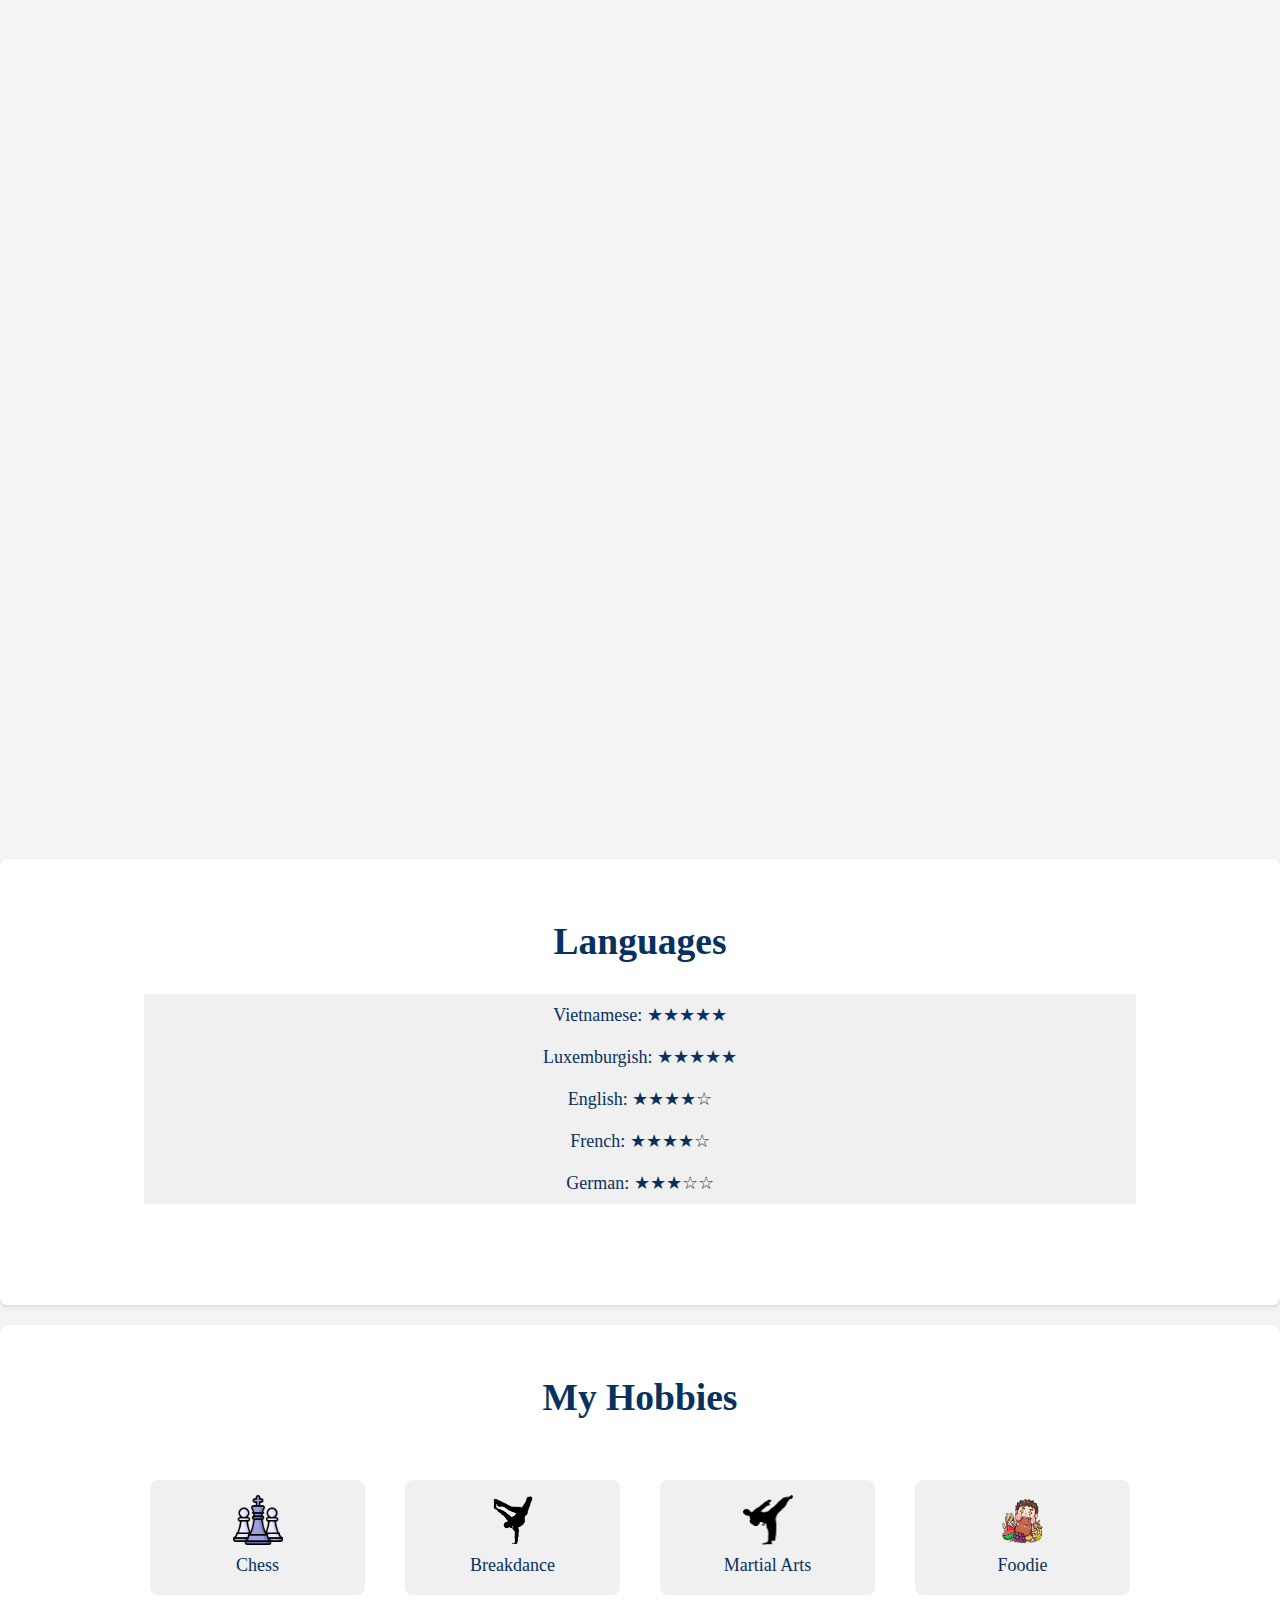
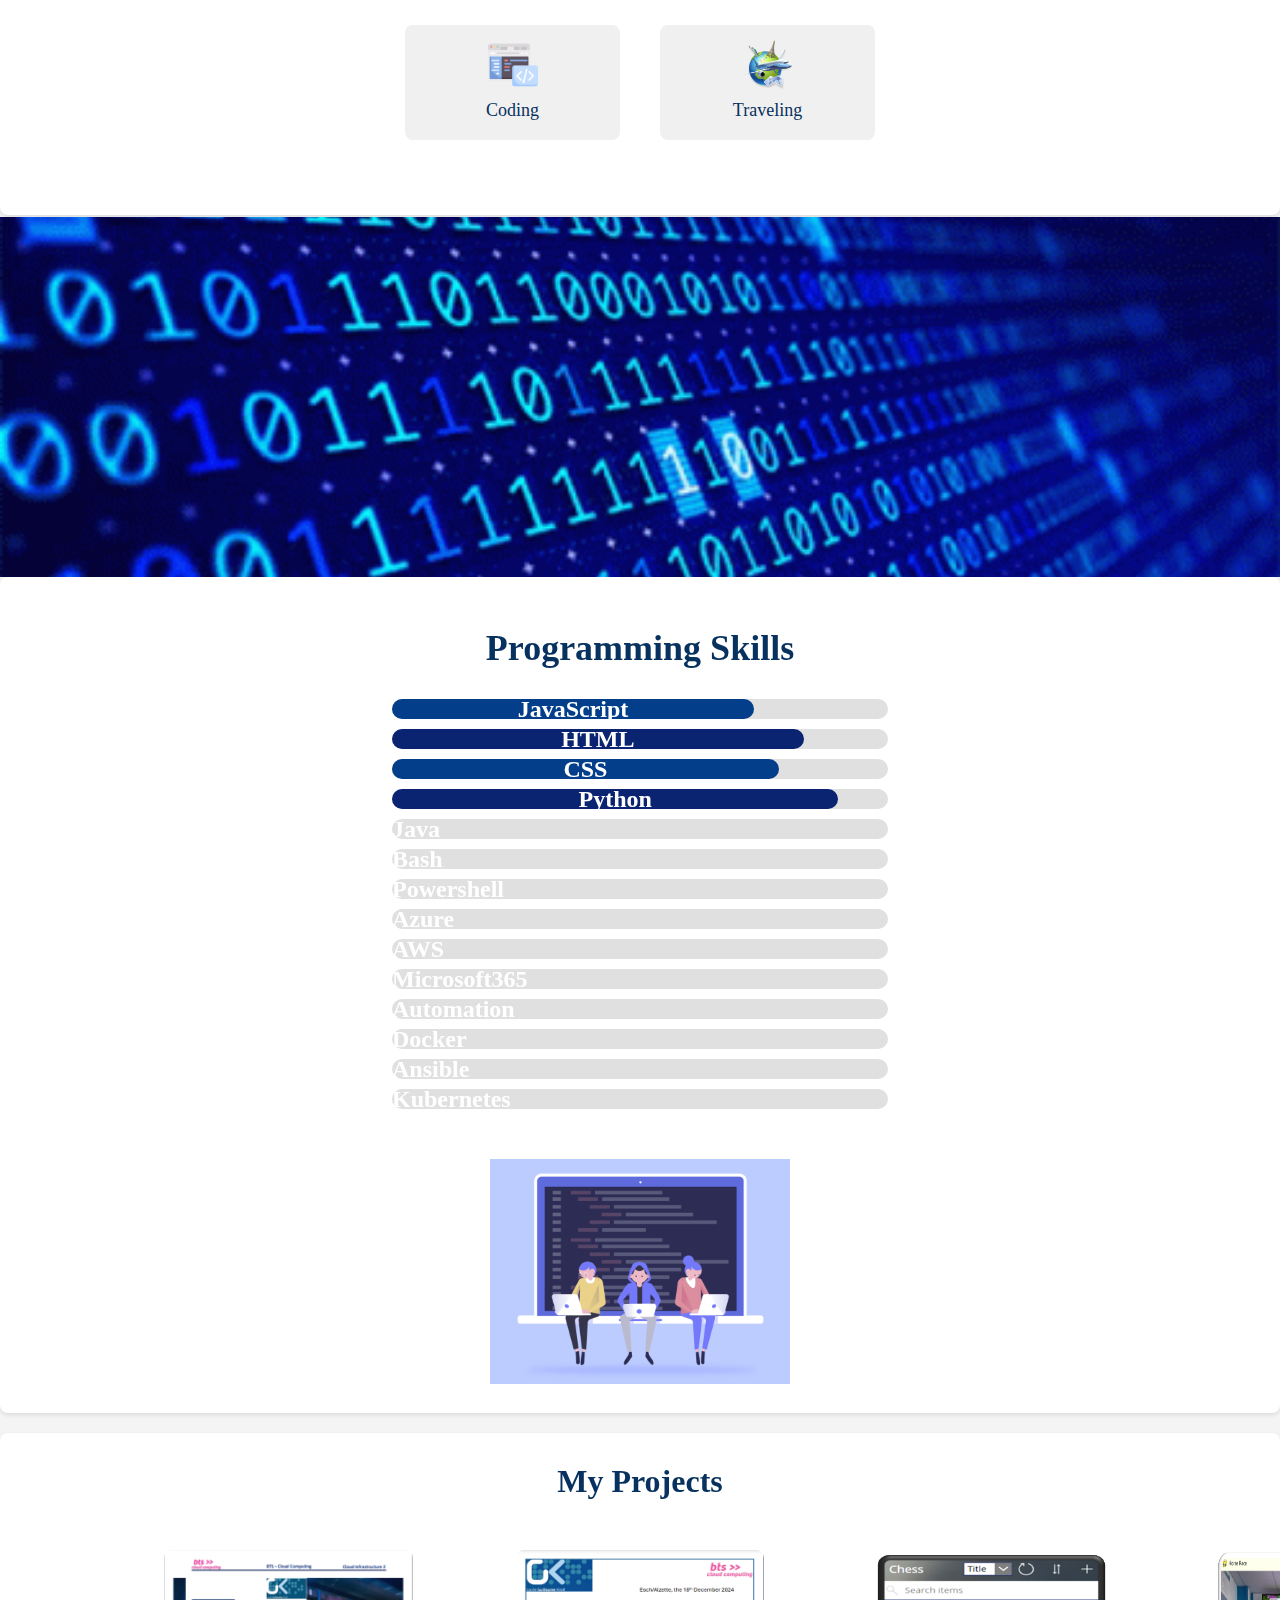
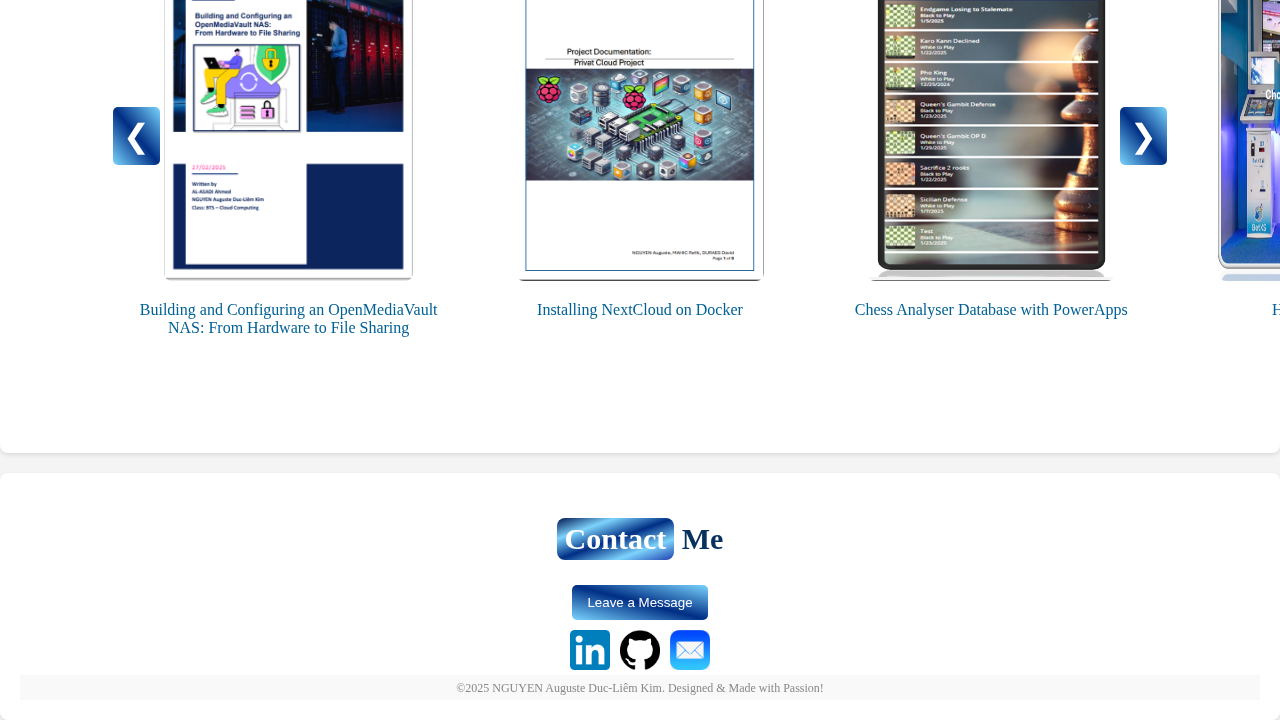
<file: index.html>
<!DOCTYPE html>
<html lang="en">
<head>
    <meta charset="UTF-8">
    <meta name="viewport" content="width=device-width, initial-scale=1.0">
    <title>My Portfolio</title>
    <link rel="stylesheet" href="styles.css">
    <script src="script.js" defer></script>
</head>

<body>
    <div class="custom-body">
        <div class="above-header">
            <a href="https://www.lgk.lu/" target="_blank">
                <img src="Logos\LGK_logo.png" class="logo1" width="200px">  
            </a>
            <div class="header-text">
                <h2>Welcome to My Portfolio</h2>
                <p>   
                    <ol><nav>
                    <a href="#about">About Me</a>
                    <a href="#skills">Skills</a>
                    <a href="#projects">My Projects</a>
                    <a href="#contact">Contact</a>
                </nav></ol>
                </p>
            </div>
            <img src="Logos\LogoBts (1).png" class="logo">
           
        </div>
    </div>
    
    <header id="header">
        <!-- Social Links (Positioned vertically) -->
        <div class="social-links">
            
            <a href="https://www.linkedin.com/in/auguste-duc-liêm-kim-nguyen" target="_blank">
                <img src="Logos\linkedin-logo.png" alt="LinkedIn" class="social-logo">
            </a>
            <a href="https://github.com/NguyenAuguste-PH8/NGUYENAuguste-PH8.github.io" target="_blank">
                <img src="Logos\github-logo.png" alt="GitHub" class="social-logo">
            </a>
            <a href="mailto:nguyen.auguste@hotmail.fr"" id="copy-email">
                <img src="Logos\email-icon.png" alt="Email Icon" class="social-logo">
            </a>
        </div>
        
        <!-- Header with Image and Links -->
        <div class="header-content">
            <nav class="header-left">
                <img src="Logos\me.png" alt="Picture of Auguste" width="370px"> 
            </nav>
        </div>
        <div>
            <nav class="header-right" id="about">
                <h1>NGUYEN <br>Auguste Duc-Liêm Kim</h1>
                <p0> About Me   </p0> <br>
                <p>Hello! My name is Auguste Duc-Liêm Kim Nguyen, and I am passionate about using technology to solve complex challenges. 
                    <br><br>As a BTS Cloud Computing student at Lycée Guillaume Kroll (LGK), 
                    I have developed a solid foundation in cloud architecture, networking, and cybersecurity, which allows me to think analytically and create innovative solutions.
                    
                    <br><br>I am dedicated to mastering cloud infrastructure, virtualization, and network management, with hands-on experience in deploying and maintaining cloud-based solutions. Through this experience, I will have the ability to optimize IT environments, ensuring secure, scalable, and high-performance cloud operations. 
                    <br>I am driven by the potential of cloud technologies to enhance innovation and efficiency in today’s digital landscape.
                    
                    <br><br>I am always looking to connect with professionals and organizations in the cloud computing field to exchange insights and explore exciting collaboration opportunities. </p>
            </nav>
        </div>
        <div id="cvbutton">  
            <button onclick="window.open('PDFs/cv.pdf', '_blank')">Read my CV</button>
            <button onclick="window.open('PDFs/cvfr.pdf', '_blank')">Lire mon CV</button>
        </div>
        
    </header>
    <section id="languages">
        <div class="languages-container">
            
            <h2 class="language-title">
                
                Languages
              </h2>
            <ul id="language-list"></ul> <!-- JavaScript will add language skills here -->
            <img  id="flag-icon" class="flag-icon" src="Logos/flag_viet.png" alt="Languages Icon"> <img id="greetings" class="flag-icon1" src="Logos/xinchao.gif" alt="Languages Icon">
              
        </div>
    </section>
    <section id="hobbies">
        <div class="hobbies-container">
            <h2>My Hobbies</h2>
            <ul id="hobby-list"></ul> <!-- JavaScript will add hobbies here -->
        </div>
    </section>

    <div id="pic">
        <img src = "Logos\pc.gif">
    </div>

    <section id="skills">
        <div class="skills-container">
        <h2>Programming Skills</h2>
        <ul id="skill-list"></ul> <!-- JavaScript will add skills here -->
        </div>
        <div class="image-container">   <nav><img src='Logos\pic.gif'> </nav></div>
    </section>

    <section id="projects">
        <h2>My Projects</h2>
        
        <div class="carousel-container">
            <button class="arrow left" onclick="moveSlide(-1)">&#10094;</button>
            
            
            <div class="carousel">
                <div class="project">
                    <a href="Projects\project0.pdf" target="_blank">
                        <img src="Pictures\project0.png" alt="Project 0">
                        <p>Building and Configuring an OpenMediaVault NAS: From Hardware to File Sharing 
                    </a>
                </div>
                <div class="project">
                    <a href="Projects\project1.pdf" target="_blank"> <!-- Link to the document -->
                        <img src="Pictures\project1.png" alt="Project 1">
                        <p>Installing NextCloud on Docker</p>
                    </a>
                </div>
                <div class="project">
                    <a href="Projects\project2.pptx" target="_blank">
                        <img src="Pictures\project2.png" alt="Project 2">
                        <p>Chess Analyser Database with PowerApps</p>
                    </a>
                </div>
                <div class="project">
                    <a href="Projects\project3.pdf" target="_blank">
                        <img src="Pictures\project3.png" alt="Project 3">
                        <p>Horse Race Simulator</p>
                    </a>
                </div>
                <div class="project">
                    <a href="Projects\project4.pdf" target="_blank">
                        <img src="Pictures\project4.png" alt="Project 4">
                        <p>Reviewing Report for Chatbot as a Dictionary <br> of Sumaiya AKTER</p>
                    </a>
                </div>
                <!--
                <div class="project">
                    <a href="Projects\projectX.pdf" target="_blank">
                        <img src="Pictures\projectX.png" alt="Project to be coming/realised">
                        <p></p>
                    </a>
                </div> -->
                <!-- Add more projects here -->
            </div>
            
            <button class="arrow right" onclick="moveSlide(1)">&#10095;</button>
        </div>
    </section>
    

    <section id="contact">
        <h2>
            <span id="rotating-word" class="highlight fade-in">Contact</span> Me
          </h2>
          <button id="button" onclick="showContact()">Leave a Message</button>

          <div id="contact-info" style="display: none;">
            <form action="https://formspree.io/f/myzelowy" method="POST">
                <div class="form-row">
                    <label>
                        <span class="label-title"> First Name <span class="asterisk">*</span></span>
                      <input type="text" name="First" required>
                    </label>
                    <label>
                        <span class="label-title"> Last Name <span class="asterisk">*</span></span>
                      <input type="text" name="Last" required>
                    </label>
                  </div>
              
                  <div class="form-row">
                    <label>
                        <span class="label-title"> Email <span class="asterisk">*</span></span>
                      <input type="email" name="email" required>
                    </label>
                    <label>
                      <span class="label-title">Phone Number </span>
                      <input type="tel" name="phone">
                    </label>
                  </div>
              
                  <div class="form-row full-width">
                    <label>
                        <span class="label-title"> Message <span class="asterisk">*</span></span>
                      <textarea name="message" rows="4" required></textarea>
                    </label>
                  </div>
              
                  <button type="submit"> Send </button>
                </form>
              </div>
            </div>
              <div class="social-links2">
                <a href="https://www.linkedin.com/in/auguste-duc-liêm-kim-nguyen" target="_blank">
                  <img src="Logos/linkedin-logo.png" alt="LinkedIn" class="social-logo">
                </a>
                <a href="https://github.com/NguyenAuguste-PH8/NGUYENAuguste-PH8.github.io" target="_blank">
                  <img src="Logos/github-logo.png" alt="GitHub" class="social-logo">
                </a>
                <a href="mailto:nguyen.auguste@hotmail.fr" id="copy-email2">
                  <img src="Logos/email-icon.png" alt="Email Icon" class="social-logo">
                </a>
              </div>
          
        <footer class="site-footer">
            <small> ©2025 NGUYEN Auguste Duc-Liêm Kim. Designed & Made with Passion! </small>
          </footer>
    
    </section>
   
    <script src="script.js"></script>
</body>

</html>
</file>
<file: styles.css>
body {
    
    font-family: 'Times New Roman', Times, serif; 
    background-color: #f4f4f4;
    color: #0d1b2a;
    margin: 0;
    overflow-x: hidden; /* Prevent horizontal scrolling across the body */
}

header {
    color: #0d1b2a;
    font-family: 'Times New Roman', Times, serif; 
    display: flex;
    justify-content: space-between;
    align-items: flex-start;
    padding: 30px;
    background-color: #f4f4f4;
    gap: -80px; /* Space between sections */
    width: 100%;
    width: 100%;
    transform: scale(0.86); 
    margin-bottom: 50px; /* Adds spacing below the header */
}

.header-left {
    margin-left: -20px;
    margin-right: 40px; 
    display: flex;
    flex-direction: column; /* Stack image and social links vertically */
    align-items: center; /* Center content horizontally */
   
}

.header-left img {
    
    position: relative; /* Make the position relative */
    top: 10px; /* Moves the image 10px down */
    left: 10px; /* Moves the image 20px to the right */
    border-radius: 35%; /* Make the image circular */
    margin-bottom: 10px; /* Adds some space below the image */
    transform: scale(0); /* Start from 0 size */
    animation: revealImg 1s ease-out forwards;
    animation-delay: 0.4s;
}

@keyframes revealImg {
    to {
        transform: scale(0.9) rotateZ(360deg); /* Reveal to original size */
    }
}
@keyframes revealImg3 {
    to {
        transform: scale(1); /* Reveal to original size */
    }
}

.social-links {
    margin-top: 20px;
    display: flex;
    flex-direction: column; /* Stack social links vertically */
    gap: 5px; /* Space between icons */
    align-items: center; /* Center icons horizontally */
    transform: scale(0) translateX(-300px); /* Start from 0 size */
    animation: revealImg1 1s ease-out forwards;
    animation-delay: 1.3s;
}

@keyframes revealImg1 {
    to {
        transform: scale(1) translateX(1px) /* Reveal to original size */
    }
}

.social-links2 {
    display: flex;
    flex-direction: row; /* Stack social links vertically */
    gap: 10px; /* Space between icons */
    align-items: center; /* Center icons horizontally */
    justify-content: center;
}

.social-logo {
    width: 40px; /* Icon size */
    height: 40px;
    transition: transform 0.3s ease-in-out;
}

.social-logo:hover {
    transform: scale(1.3); /* Slightly enlarge on hover */
}



.header-right {
    display: flex;
    flex-direction: column;
    justify-content: center;
    margin-left: 90px;
    font-family: 'Times New Roman', Times, serif ;
        
}

.header-right h1 {
    margin-top: 10px;
    font-size: 2.8em;
    font-family: 'Slabo', serif ;
    color: #07315e;
    transform: scale(0); /* Start from 0 size */
    animation: revealImg3 1s ease-out forwards;
    animation-delay: 2.3s;
}

.header-right p0{
    margin: 5px 0;
    font-size: 2em;
    color: #032159;
    font-family: 'Slabo', serif ;
    font-style: oblique;
    transform: scale(0); /* Start from 0 size */
    animation: revealImg3 1s ease-out forwards;
    animation-delay: 2.6s;
}

.header-right p{
    margin: 5px 0;
    font-size: 1.3em;
    color: #032159;
    font-family: 'Slabo', serif ;
    transform: scale(0) translateY(400px); /* Start from 0 size */
    animation: revealImg4 1s ease-out forwards;
    animation-delay: 3s;
}
@keyframes revealImg4 {
    to {
        transform: scale(1) translateY(0px); /* Reveal to original size */
    }
}
.header-right h2 {
    margin: 5px 0;
    font-size: 1.2em;
    color: #1b263b;
    font-family: 'Times New Roman', Times, serif ;
    cursor: default;
}

.header-nav {
    display: flex;
    flex-direction: column;
    justify-content: center;
    gap: 10px;
}

header a {
    margin: 0 10px;
    text-decoration: none;
    color: #1b263b;
    font-weight: bold;
}

nav a {
    margin: 5px;
    color: #778da9;
    text-decoration: none;
}

section {
    color: #07315e;
    font-family: 'Times New Roman', Times, serif; 
    transition: transform 0.3s ease-in-out, box-shadow 0.3s ease-in-out;
    background: white;
    padding: 20px;
    margin: 20px 0;
    border-radius: 8px;
    box-shadow: 0 2px 4px rgba(0,0,0,0.1);
    border-color: #1a5592;  
}

/* Zoom-in effect on hover */
section:hover {
    transform: scale(1.07);  /* Zoom in */
    box-shadow: 0px 0px 15px #1a5592;  /* Optional: Shadow for emphasis */
    filter: drop-shadow(-5px -1px 30px #5ba5ff);  
    
}

#pic {
    background-color: #f4f4f4;
    
    object-fit: cover; /* Ensures the image covers the entire section */
    width: 100vw;
    height: 40vh;
    display: flex;
    justify-content: center; /* Centers horizontally */
    overflow-y:  auto; /* Enables scrolling if content exceeds size */
    margin-bottom: -20px;
    margin-top: -18px;
}
#pic img {
    
    width: 100%;
    height: 500px;
    object-fit: cover; /* Ensures the image covers the entire section */
    
}
 
button {
    padding: 10px 15px;
    background-image: linear-gradient(to top right, #7ad5ff, #002e84,  #7ad5ff);
    color: white;
    border: none;
    border-radius: 5px;
    cursor: pointer;
    margin-bottom: 10px;
   
}

.logo1 {
    border-radius: 5%
}

/* Styling for logos to ensure they are the same size and rectangular */
.logo {
    width: 150px; /* Fixed width for logos */
    height: 100px; /* Fixed height for logos */
    object-fit: contain; /* Ensures the image keeps its aspect ratio while fitting */
    margin-right:1.5%;
}

/* Toolbar styling for the above-header */
.above-header {
    display: flex;/* Use flexbox to align items horizontally */
    align-items: center; /* Vertically center the content */
    justify-content: space-between; /* Align items to the left (you can change this to center if you want) */
    /* Optional: Add a background color to resemble a toolbar */  
    background-image: linear-gradient(to bottom right, #0d1b2a, #1a5592, #002e84 ,#1a5592,#7ad5ff); 
    padding: 10px 20px; /* Adds padding for better spacing */
    color: white; /* Ensures text is visible */
    width: 100%;
    transform: translateY(-300px); /* Start from 0 size */
    animation: revealImg2 1s ease-out forwards;
    animation-delay: 1.6s;
}

@keyframes revealImg2 {
    to {
        transform: translateY(0); /* Reveal to original size */
    }
}

/* Styling for the text section */
.header-text {
    display: flex;
    flex-direction: column; /* Stack the text vertically */
    justify-content: center; /* Vertically center the text */
   
    font-family: 'Slabo', serif ;

}

/* Optional: Styling for text to improve readability */
.header-text h2 {
    display: flex;
    margin-top: -5px;
    margin-bottom: -10px;
    font-size: 3em;
    white-space: nowrap;
    font-family: 'Slabo', serif ;
    text-align: center; 
    cursor: default;
   
}

.header-text p {
    font-family: 'Slabo', serif ;
    margin-bottom: -10px;
    font-size: 1em;
    margin-top: 10px;
    text-align: center; 
    
}

.logo1 {
    margin-left: -7%;
    display: flex;
    justify-content: left;
}

#cvbutton{
    font-family: 'Times New Roman', Times, serif ;
    padding: 10px 15px;
    background-color: #f4f4f4;
    color: white;
    border: none;
    border-radius: 10px;
    cursor: pointer;
    margin-left: -50px;
    gap: 5px;
    height: 4%;
    width: 4%;
    transform:scale(0) translateX(200px); /* Start from 0 size */
    animation: revealImg1 1s ease-out forwards;
    animation-delay: 1.3s;
}
#cvbutton:hover{
    transform: scale(1.2); /* Slightly enlarge on hover */
    
}


#skill-list {
    margin-top: 20px;
}

.skill-bar {
    width: 40%;
    height: 20px;
    background-color: #e0e0e0; /* Background color of the bar */
    border-radius: 10px;
    margin-bottom: 10px;
}

.skill-bar span {
    display: block;
    height: 100%;
    border-radius: 10px;
    text-align: center;
    color: white;
    line-height: 20px;
    font-weight: bold;
    opacity: 1;
}

.skill-progress {
    opacity: 0;
    width: 0; 
    height: 30px;
    line-height: 30px;
    color: white;
    text-align: center;
    font-weight: bold;
    border-radius: 8px;
    transition: width 1.5s ease-in-out, opacity 0.5s ease-in-out;
}


/* Style for the skills container */
.skills-container {
    text-align: center; /* Center the heading and skill list */
    margin-bottom: 20px; /* Add some space below the skill list */
    font-size: 24px; 
    color: #07315e;
}

/* Style for the image container */
.image-container {
    display: flex;
    justify-content: center; /* Center the image horizontally */
    padding-top: 20px; /* Optional: Add some space above the image */
}

/* Style for the image */
.image-container img {
    width: 100%; /* Ensure the image fills its container */
    max-width: 300px; /* Limit the width of the image */
    height: auto; /* Maintain the aspect ratio */
    margin-bottom: 5px;
    
}

#skill-list {
    list-style-type: none; /* Remove default list styles */
    padding: 0; /* Remove padding */
    margin: 0; /* Remove margin */
    display: flex; /* Use flexbox to align skill bars horizontally */
    flex-direction: column; /* Stack skill bars vertically */
    align-items: center; /* Center the bars horizontally */
}

#contact {
    text-align: center; /* Center the heading and skill list */
    font-size: 20px; 
    color: #07315e;
    margin: 0;
    

}
.flag-icon{
    width: 100px;
    transform: translateX(-320px) translateY(-208px);
   
}
.flag-icon1{
    width: 200px;
    transform: translateX(320px) translateY(-188px);
   
}

/* Style for the languages container */
.languages-container {
    text-align: center; /* Center the heading and language list */
    margin-top: 10px; /* Space above the language section */
    font-size: 25px; 
    color: #07315e;
    overflow: hidden;
    margin-bottom: -50px;

   
   }

/* Style for the language list */
#language-list {
    list-style-type: none; /* Remove default list styles */
    padding: 0; /* Remove padding */
    margin: 0; /* Remove margin */
    display: flex; /* Use flexbox to align language skills horizontally */
    flex-direction: column; /* Stack language skills vertically */
    align-items: center; /* Center the items horizontally */
    margin-bottom: 1%;
    background-color: #f0f0f0;
    width: 80%;
    margin-left: 10%;
}

/* Style for each language skill */
.language-skill {
    margin: 10px 0; /* Add space between language skills */
    font-size: 18px; /* Adjust font size for language skills */
   
}

#flag-icon,
#greetings {
  opacity: 0;
  transition: opacity 0.5s ease;
}

#languages:hover #flag-icon,
#languages:hover #greetings {
  opacity: 1;
}

/* Style for the hobbies container */
.hobbies-container {
    text-align: center; /* Center the heading and hobby list */
    margin-top: 30px; /* Space above the hobbies section */
    font-size: 25px;
    margin-bottom: 220px;
   

}
#hobbies {
    height: 450px;
    background-image: url("Logos/back.jpg");
    background-repeat: no-repeat;
    background-position: center;
    background-size: 0%; /* Start at 0% */
    transition: background-size 0.6s ease-out;
}

#hobbies.hovering-hobbies {
    background-size: 100%;
    height: 100%;
}
/* Style for the hobby list */
#hobby-list {
    list-style-type: none; /* Remove default list styles */
    padding: 0; /* Remove padding */
    margin: 0; /* Remove margin */
    display: flex; /* Use flexbox to align hobbies horizontally */
    flex-wrap: wrap; /* Allow wrapping of hobby items */
    justify-content:center; /* Center the items */
    margin-bottom: 1%;
    
}

/* Style for each hobby */
.hobby-item {
    margin: 15px 20px; /* Add space between hobby items */
    margin-top: 15px;
    transform: translateY(15px);
    font-size: 18px; /* Adjust font size for hobbies */
    text-align: center; /* Center the text for each hobby */
    background-color: #f0f0f0; /* Optional: Add background for hobby items */
    padding: 15px; /* Add padding around the text */
    border-radius: 8px; /* Rounded corners for hobby items */
    width: 185px; /* Set a width for each hobby item */
    height: 85px;
    transition: transform 0.6s ease-in-out;
}
#hobbies:hover .hobby-item {
    transform: translateY(95px); /* or any distance you want */
}



/* Optional: Style for hobby icons */
.hobby-icon {
    cursor: pointer;
    transition: transform 2.5s ease-in-out;
    display: block;
    background:inherit;
    margin: 0 auto 10px; /* Center the icon and add space below it */
    width: 50px; /* Adjust the size of the icon */
    height: 50px; /* Adjust the size of the icon */
  
}
.hobby-icon:hover {
    transform: translateY(15px) scaleX(3.4) scaleY(2);
    border-radius: 20%;

}

header, .section {
    transition: transform 0.3s ease-in-out, box-shadow 0.3s ease-in-out;
  }
  
  /* Hover effect */
  header:hover, .section:hover {
    transform: scale(0.937); /* Zooms in */
    box-shadow: 0px 0px 0px rgba(0, 0, 0, 0.2); /* Adds shadow for emphasis */
  }

  #projects {
    text-align: center;
    margin-top: 20px;
    height: 580px;
    overflow: hidden;
    
}

#projects h2 {
    font-size: 2em;
    margin-bottom: 40px;
    margin-top: 10px;
    color: #07315e;
    cursor: default;
}

/* Style the carousel container */
.carousel-container {
    position: relative;
    display: flex;
    align-items: center;
    justify-content: center;
    width: 85%;
    
    margin: 0 auto;
}

/* Style the individual project items */
.carousel {
    display: flex;
    transition: transform 0.5s ease-in-out;
}

.project {
    flex: 0 0 33.33%; /* Display 3 items in a row */
    padding: 10px;
    box-sizing: border-box;
    margin-bottom: -100px;
    
}

.project img {
    width: 75%;
    height: 70%;
    border-radius: 8px;
}
.project a {
    color: #006195; /* Change to your desired color */
    text-decoration: none; /* Optional: Remove underline */
}

.project a:hover {
    color: #01295e; /* Optional: Change color on hover */
}

/* Style the navigation arrows */
.arrow {
    position: absolute;
    top: 50%;
    transform: translateY(-50%);
    background-color: #002e84;
    color: white;
    padding: 10px;
    font-size: 2em;
    border: none;
    cursor: pointer;
    z-index: 1;
}

.arrow.left {
    left: 0;
}

.arrow.right {
    right: 0;
}

.arrow:hover {
    background-color: #032159
}

.half-screen {
    position:fixed;
    top: 50%;
    left: 50%;
    width: 50%;
    height: 90%;
   
    background: #fff;
    object-fit: contain;
    
    border: 2px solid #00085a;
    box-shadow: 0px 0px 100px  rgba(0,0,0,0.5);
    backdrop-filter: blur(100px); /* Blur the background behind the image */
  
    
  
}

#hobby-list, .hobby-item {
    position: relative;
    z-index: 1;
  }

.highlight {
    cursor: wait;
    background-image: linear-gradient(to bottom right, #001450,#7dd3fc, #002e84, #7dd3fc,#1e40af);
    color: white;
    padding: 4px 8px;
    border-radius: 8px;
    display: inline-block;
    transition: transform 0.3s ease;
    

  }

.fade-in {
    opacity: 1;
    transition: opacity 0.3s ease-in;
  }

.fade-out {
    opacity: 0;
    transition: opacity 0.3s ease-out;
}
.site-footer {
    text-align: center;
    padding: 4px;
    font-size: 0.9rem;
    color: #888;
    background-color: #f9f9f9;
   
  }
#contact-info{
    margin-bottom: 2%;
    margin-top: 2%;
    display: flex;
    padding: 30px;
    background-image: linear-gradient(  #002e84 ,#7ad5ff,#7ad5ff,#1a5592); 

}
.contact-form {
    display: flex;
    flex-direction: column;
    gap: 1rem;
    max-width: 600px;
    margin: auto;
}
.form-row {
    display: grid;
    grid-template-columns: 1fr 1fr;
    gap: 1rem;
    width: 70%;
    justify-content: center;
    margin-left: 15%;
  }
  .form-row.full-width {
    grid-template-columns: 1fr;
    margin-bottom: 15px;
  }
  .label-title {
    display: inline-block;
    color: white;
    font-weight: bold;
    margin-bottom: 4px;
  }
  
  .asterisk {
    color: #180091; /* or any blue you like */
  }
  
  

label {
    display: flex;
    flex-direction: column;
    font-weight: bold;
    font-size: 1rem;
    color: #f0f0f0;
  }
  
input, textarea {
    font-style: "Heretica";
    padding: 8px;
    font-size: 1rem;
    border: 1px solid #ccc;
    border-radius: 6px;
    margin-top: 4px;
    resize: vertical;
    margin-bottom: 5px;
}
  

  

/* Tablet view (768px and below) */
@media screen and (max-width: 768px) {
    header {
        display: inline-block;
        
        flex-direction: flex;
        text-align: left;
        font-size: 2.8em;
    }
    .above-header{
        font-size: 1.5em;
    }
    .header-left{
        float:right;
        margin-left:100%;
    }
    .header-content{
        float: right;
    }
   
    .header-right h1 {
        font-size: 2.2em;
    }
    body {
        flex-direction: column;
        align-items: center;
        text-align: center;
        width: 350%;

    }
    .header-right p {
        font-size: 1em;
    }
    h2{
        font-size: 3.5em;
             
        
    }
    .social-links {
        flex-direction: row;
        justify-content: center;
    }
    #pic{
        width: 100%;

    }
    .project {
        flex: 0 0 78%; /* Show 1 project per row */
    }
    #projects {
        margin-top: 30px;
        font-size: 2.2em;
        height:1500px;

    }

    #language-list{
        
        margin-left: 14%;
        background-color: #f0f0f0;
        width: 71%;
        margin-bottom: 2%;
        
    }
    .carousel-container {
        width: 75%;
        overflow: hidden;
    }
    

    .arrow {
        font-size: 1.5em;
        padding: 5px;
    }

    #skills{
        height: 100%;
    }

    .skill-bar {
        margin-top: 0.5%;
        width: 70%;
    }
    #projects{
        height: 1600px;

    }
   

    #cvbutton {
        scale: 1.3;
        margin-top: 5%;
        margin-left: 48%;
    }
    #button{
        scale: 1.25;
    }
    #hobbies{
        height: 700px;

    }
    .hobby-icon {
  
        scale: 1.5;
        
    }
   
    .hobby-item {
        width: 30%;
        margin-bottom: 2%;
        transition: width 0.3s ease-in-out;
    }
    #hobbies:hover .hobby-item {
        width:55%; /* or any distance you want */
    }
    #pic{
        height: 300px;
    }
}

@media screen and (max-width: 480px) {
    header {
        display: inline-block;
        
        flex-direction: flex;
        text-align: left;
        font-size: 2.5em;
        margin-top: -5%;
        margin-bottom: 5%;
    }
    .above-header{
        font-size: 2em;
    }
    .above-header a{
        font-size: 1.5em;
    }
    .header-left{
        float:right;
        margin-left:100%;
    }
    .header-content{
        float: right;
    }

    .header-right h1 {
        font-size: 2.5em;
    }
    body {
        flex-direction: column;
        align-items: center;
        text-align: center;
        width: 390%;
        overflow-x: hidden;

    }
    .header-right p {
        font-size: 1.5em;
    }
   
    
    h2{
        font-size: 3.5em;
        
    }
    .social-links {
        flex-direction: row;
        justify-content: center;
        
    }
    #pic{
        width: 100%;
        height: 300px;

    }
    #hobbies{
        height: 100%;
    }
    .project {
        flex:0 0 80%; /* Show 1 project per row */
        margin-left: 4%;
        overflow-x: visible;
        
    }
  
  
    #projects {
    
        font-size: 2.7em;
    }

    #language-list{
        margin-top: 4%;
        margin-left: 22%;
        background-color: #f0f0f0;
        width: 55%;
        margin-bottom: 4%;
        scale: 1.78;
        
    }
    .languages-container{
        margin: 10px 0; /* Add space between language skills */
        scale: 1.3;
        
    }
    
    .flag-icon{
    width: 100px;
    transform: translateX(-220px) translateY(-188px);
    scale: 1.5;
    }
    .flag-icon1{
    width: 200px;
    transform: translateX(220px) translateY(-158px);
    scale: 1.58;
   
    }

    .language-title {
        font-size: 2.8em;
        margin-top: 6%;
        margin-bottom: 6%;

    }
    .carousel-container {
        width: 75%;
        overflow: hidden;
        font-size: 1.3em;
    }
    

    .arrow {
        font-size: 1.5em;
        padding: 5px;
    }

    #skills{
        height: 1200px;
    }

    .skill-bar {
        width: 70%;
    }
    .logo{
        scale: 0;
        float:right;
        height: 230px;
        margin-right: 1%;
    }
    .logo1{
        float: left;
        scale: 0;
        height: 130px;
        margin-left: 0.1%;

    }
    .social-logo{
        scale: 1.35;
        
    }
    #button{
        scale: 2;
        margin-bottom: 5%;
    }
    #cvbutton {
        scale: 1.8;
       
        
        font-size: 1em;
        margin-top: 4%;
        margin-left: 90%;
 
    }
    
    
    #hobbies:hover {
        background-size: 110%; /* Expand to full */
        height: 100%;
    }

    .hobby-item {
        width: 30%;
        
        margin-bottom: 3.5%;
        transition: width 0.6s ease-in-out;
}
#hobbies:hover .hobby-item {
    width:50%; /* or any distance you want */
    scale: 1.22;
}



}
</file>
